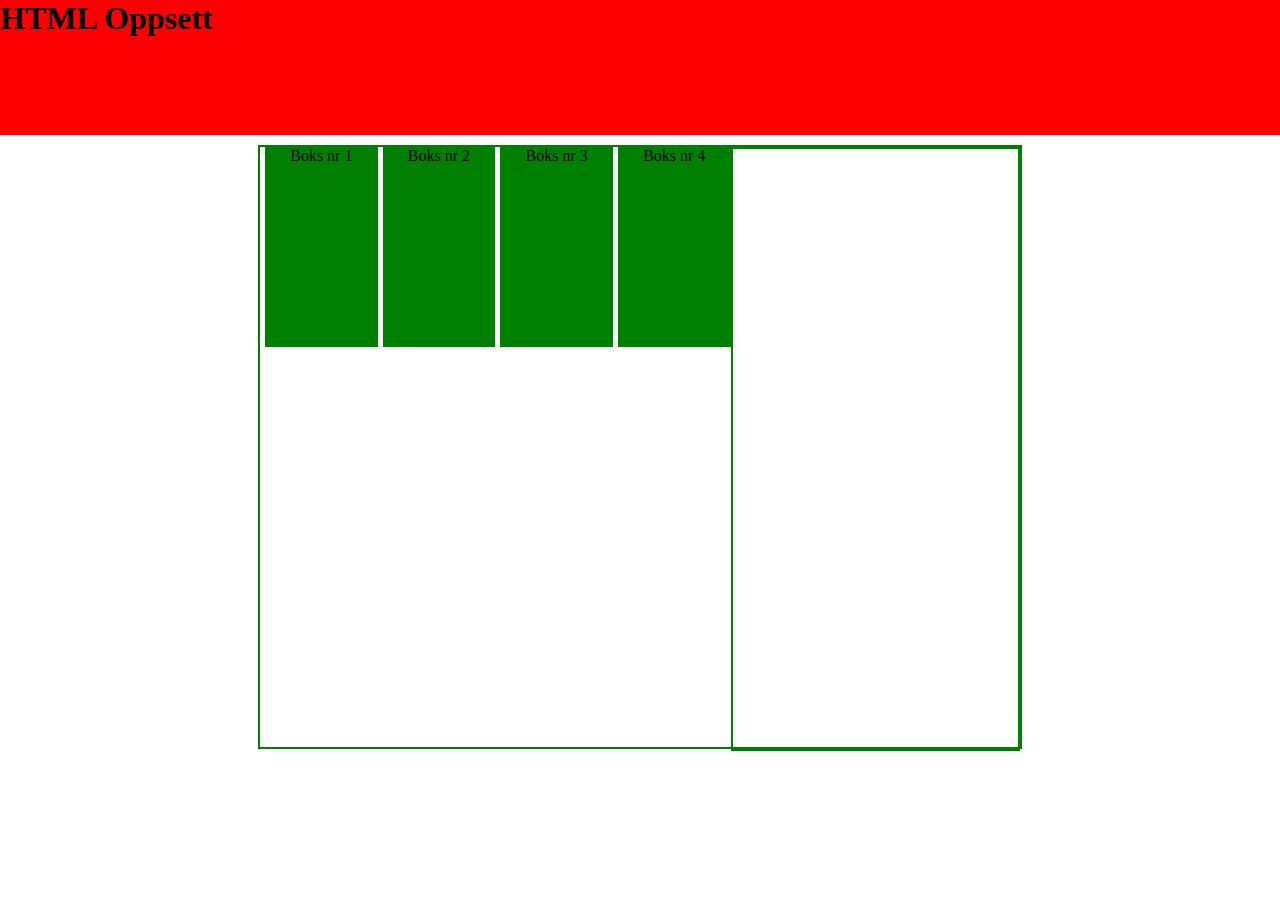
<file: html/13.9.21/Oppgaver - nr. 3/Oppgave 2/index.html>
<html>
<head>
    <link rel="stylesheet" href="main.css">
	<title>Oppsett med HTML og CSS</title>
</head>
<header class="header">
    <h1>HTML Oppsett</h1>
</header>
<main>
	<section>Boks nr 1</section>
	<section>Boks nr 2</section>
	<section>Boks nr 3</section>
	<section>Boks nr 4</section>
<main>
</html>
</file>
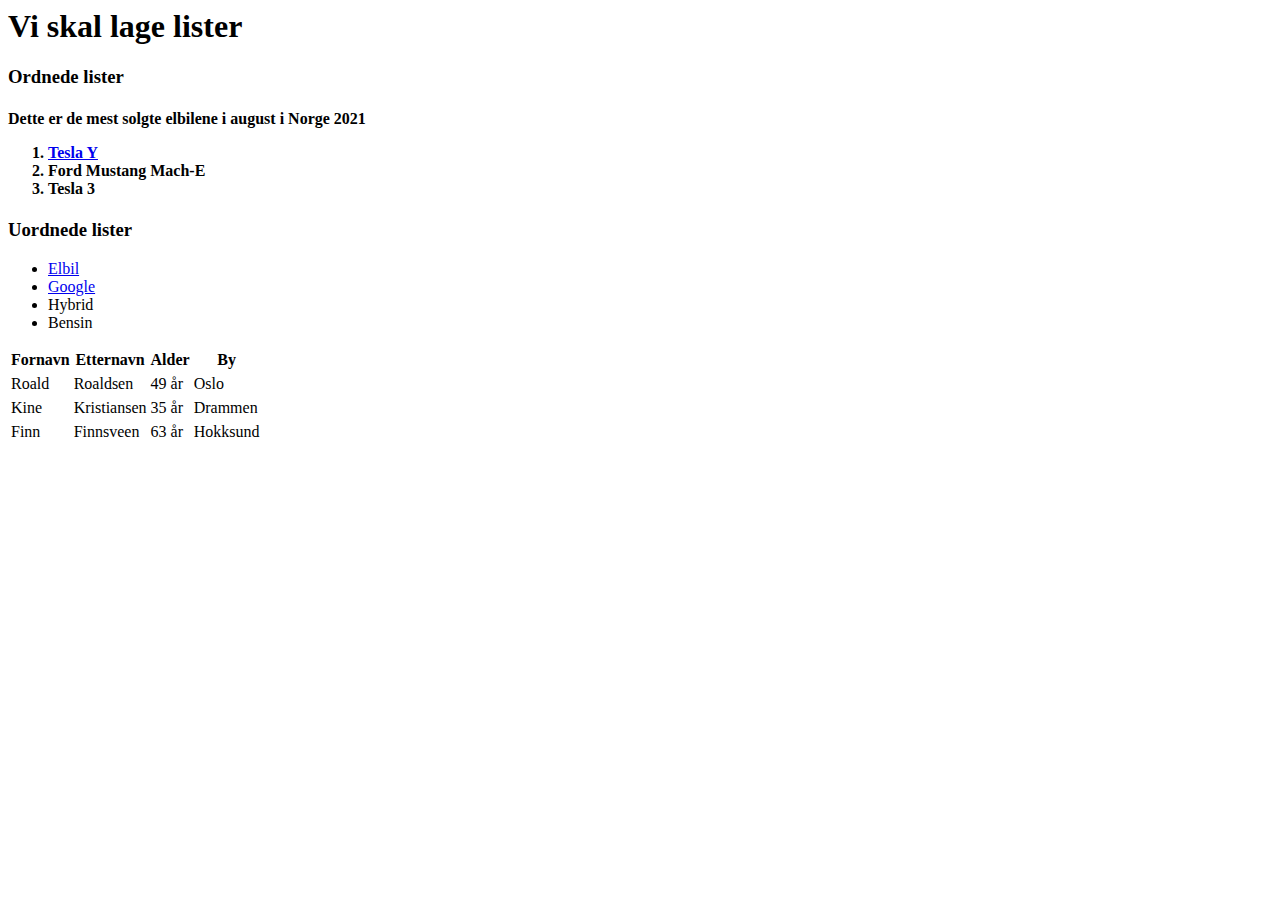
<file: html/6.9.21/Oppgave 1/webside/index.html>
<html>
	<head>
		<title>Index</title>
	</head>
	
	<header>
		<h1>Vi skal lage lister</h1>
	</header>
	<body>
		<h3>Ordnede lister</h2>
		<h4>Dette er de mest solgte elbilene i august i Norge 2021
		<ol>
			<li><a href = "Tesla Y.html">Tesla Y</a></li>
			<li>Ford Mustang Mach-E</li>
			<li>Tesla 3</li>
		</ol>
		<h3>Uordnede lister</h2>
		<ul>
			<li><a href = "underside/elbil.html">Elbil</a></li>
			<li><a href = "https://www.google.com/">Google</a></li>
			<li>Hybrid</li>
			<li>Bensin</li>
		</ul>
		<table>
			<tr align=center>
				<td><strong>Fornavn</strong></td>
				<td><strong>Etternavn</strong></td>
				<td><strong>Alder</strong></td>
				<td><strong>By</strong></td>
			<tr>
			<tr>
				<td>Roald</td>
				<td>Roaldsen</td>
				<td>49 år</td>
				<td>Oslo</td>
			<tr>
			<tr>
				<td>Kine</td>
				<td>Kristiansen</td>
				<td>35 år</td>
				<td>Drammen</td>
			<tr>
			<tr>
				<td>Finn</td>
				<td>Finnsveen</td>
				<td>63 år</td>
				<td>Hokksund</td>
			<tr>
	</body>
</html>
</file>
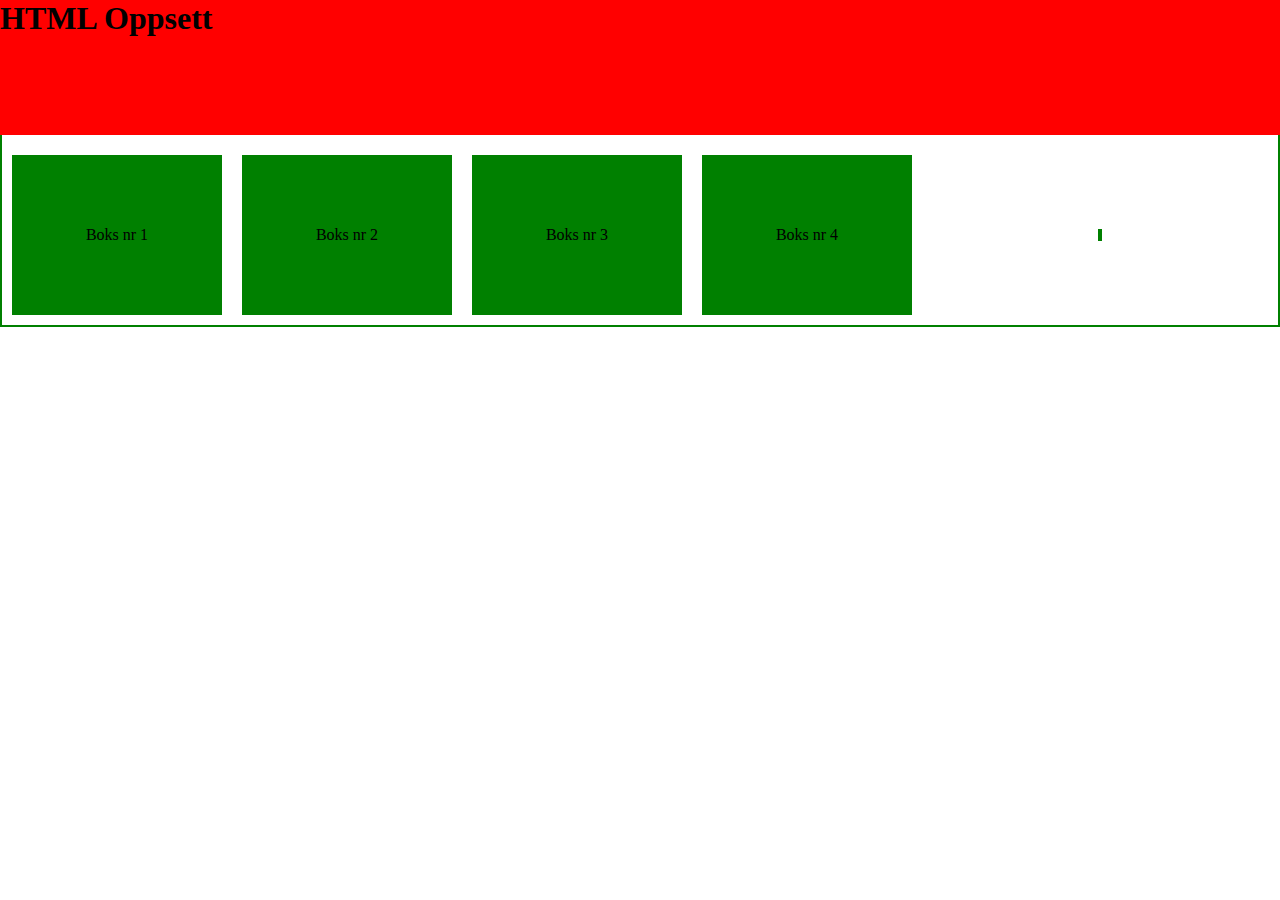
<file: html/13.9.21/Oppgaver - nr. 3/Oppgaver - nr. 3/Oppgave 2/index.html>
<html>

<head>
    <link rel="stylesheet" href="main.css">
	<title>Oppsett med HTML og CSS</title>
</head>

<header class="header">
    <h1>HTML Oppsett</h1>
</header>
<main>
	<section>
		<div>Boks nr 1</div>
	</section>
	<section>
		<div>Boks nr 2</div>
	</section>
	<section>
		<div>Boks nr 3</div>
	</section>
		<section>
		<div>Boks nr 4</div>
	</section>
<main>
</html>
</file>
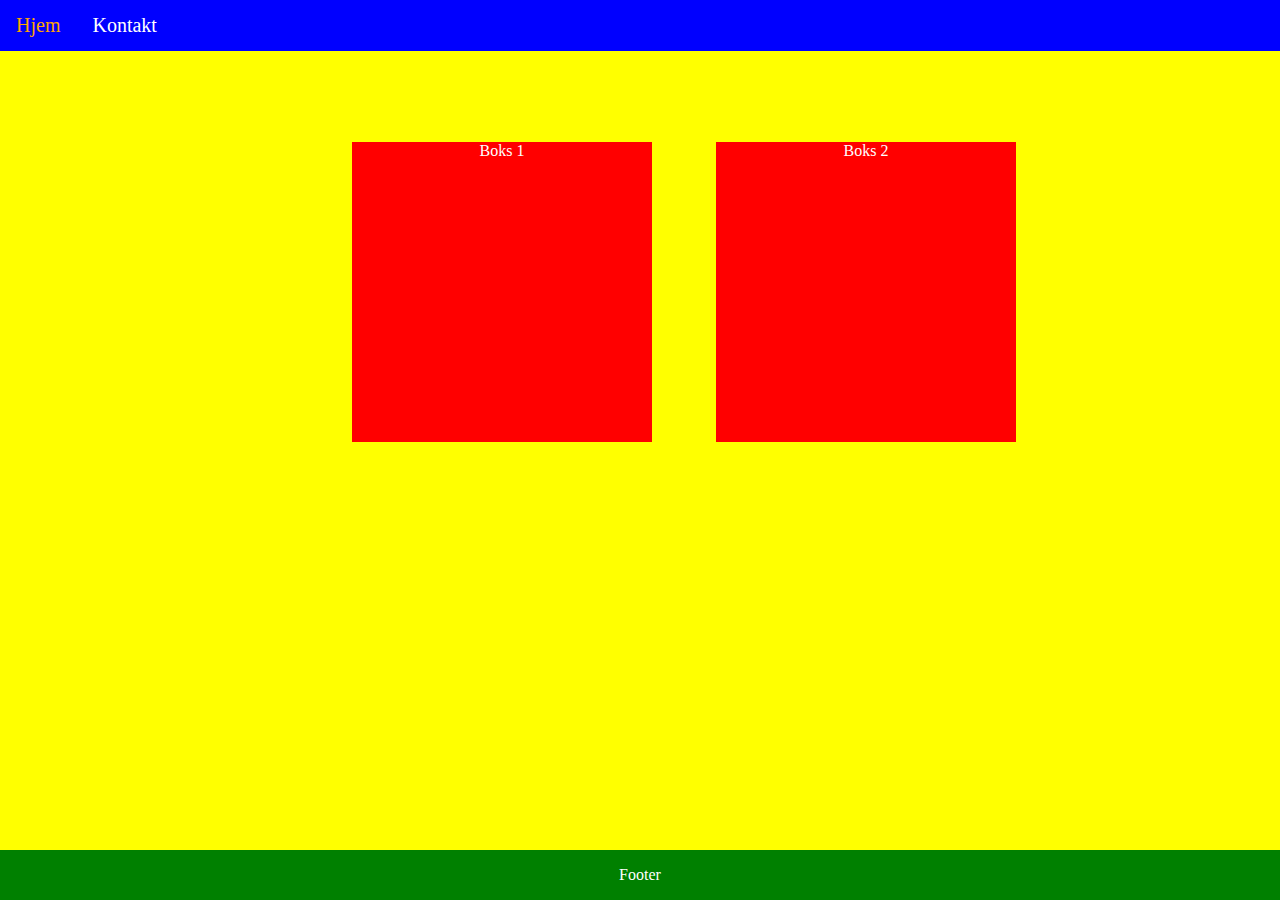
<file: html/11.10.21/Oppgave 1/layout.html>
<html>
<head>
    <link rel="stylesheet" href="main.css">
	<title>Layout</title>
</head>
<header>
	<nav>
		<a href="layout.html">Hjem</a>
		<a href="layout.html">Kontakt</a>
	<nav>
</header>
<main>
	<section>Boks 1</section>
	<section>Boks 2</section>
<main>
<div class="footer">
	<p>Footer</p>
</div>
</html>
</file>
<file: html/13.9.21/Oppgaver - nr. 3/Oppgave 2/main.css>
.header {
    width: 100%;
    height: 15%;
    background-color: red;
    margin-bottom: 10px;
}

h1 {
    margin: 0%;
}

body {
    margin: 0%;
}

main {
    display: flex;
    
    width: 760px;
    height: 600px;
    margin: auto;
    border-color: green;
    border-width: 2px;
    border-style: solid;
}

section {
    float: left;
    width: 300px;
    height: 200px;
    background-color: green;
    text-align: center;
    margin-left: 5px;

}
</file>
<file: html/13.9.21/Oppgaver - nr. 3/Oppgaver - nr. 3/Oppgave 2/main.css>
.header {
    width: 100%;
    height: 15%;
    background-color: red;
}

h1 {
    margin: 0%;
}

body {
    margin: 0%;
}

section {
	float: center;
	margin: 10px;
    height: 200px;
    width: 300px;
    background-color: green;
	padding: 5px;
	width: 200px;
	height: 150px;
	margin-top: 10px;
	line-height: 150px;
}

main {
	display: flex;
	padding-top: 10px;
    margin: auto;
    border-style: solid;
    border-width: 2px;
	border-top: 50px;
	border-height: 600px 760px;
    border-color: green;
    text-align: center;
}
</file>
<file: html/11.10.21/Oppgave 1/main.css>
nav {
	background-color: blue;
	overflow: hidden;
}
nav a {
	float: left;
	display: flex;
	color: white;
	text-align: center;
	padding: 14px 16px;
	text-decoration: none;
	font-size: 20px;
	font-family: 'Trebuchet MS';
}

nav a:hover {
	color: orange;
}

h1 {
    margin: 0%;
}

body {
    background-color: yellow;
    margin: 0%;
}

main {
    display: flex;
    align-items: center;
    justify-content: center;
    flex-direction: column;
    flex-wrap: wrap;
    width: 50%;
    height: 50%;
    margin: auto;
}

section {
    float: left;
    width: 300px;
    height: 300px;
    background-color: red;
    text-align: center;
    margin-top: 10%;
    margin-bottom: 5%;
    margin-left: 5%;
    margin-right: 5%;
    color: white;
    font-family: 'Trebuchet MS';
}

.footer {
    width: 100%;
    position: fixed;
    bottom: 0;
    left: 0;
    background: green;
    text-align: center;
    color: white;
    font-family: 'Trebuchet MS';
}

@media screen and (max-width: 500px) {
    nav {
        background-color: yellow;
    }
    nav a:hover {
        color: purple;
    }
    body {
        background-color: blue;
    }
    main {
        display: flex;
        align-items: center;
        justify-content: center;
        flex-direction: row;
        flex-wrap: wrap;
    }
    section {
        width: 200px;
        height: 200px;
        margin-top: 10%;
        margin-bottom: 5%;
        margin-left: 5%;
        margin-right: 5%;
        background-color: green;
    }
    .footer {
        background-color: red;
    }
}
</file>
